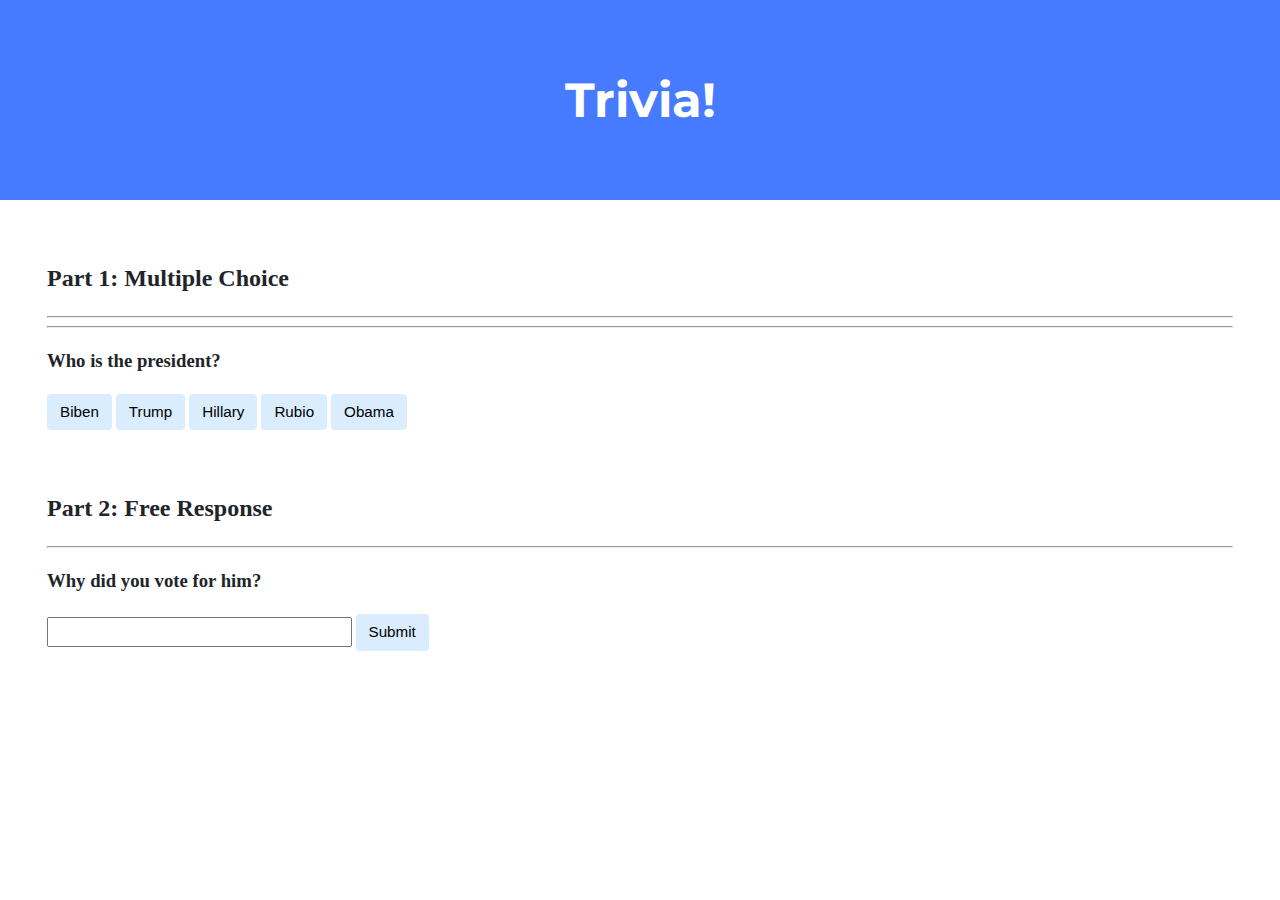
<file: pset8/lab8/index.html>
<!DOCTYPE html>

<html lang="en">
    <head>
        <link href="https://fonts.googleapis.com/css2?family=Montserrat:wght@500&display=swap" rel="stylesheet">
        <link href="styles.css" rel="stylesheet">
        <title>Trivia!</title>

        <script>

            // TODO: Add code to check answers to questions
            
            document.addEventListener('DOMContentLoaded', function(){
            
                let correct = document.querySelector('.correct');
                correct.addEventListener('click',function(){
                    correct.style.backgroundColor = 'green';
                    document.querySelector('#feedback1').innerHTML = 'Correct';
                    
                });
            
                let incorrect = document.querySelectorAll('.incorrect');
                for (let i = 0; i < incorrect.length; i++){
                incorrect[i].addEventListener('click',function(){
                   incorrect[i].style.backgroundColor = 'red';
                    document.querySelector('#feedback1').innerHTML = 'Incorrect';
                
                });
            }
            document.querySelector('#Submit').addEventListener('click', function(){
                let input =  document.querySelector('input');
                if(input.value === 'country'){
                     input.style.backgroundColor = 'green';
                     document.querySelector('#feedback2').innerHTML='Correct';
                }else{
                     input.style.backgroundColor = 'red';
                     document.querySelector('#feedback2').innerHTML='Incorrect';
                }
              });
                
        });
        </script>

    </head>
    <body>

        <div class="jumbotron">
            <h1>Trivia!</h1>
        </div>

        <div class="container">

            <div class="section">
                <h2>Part 1: Multiple Choice </h2>
                <hr>

                <!-- TODO: Add multiple choice question here -->
                   <hr>
                <h3> Who is the president? </h3>
                <button class="correct">Biben</button>
                <button class="incorrect">Trump</button>
                <button class="incorrect">Hillary</button>
                <button class="incorrect">Rubio</button>
                <button class="incorrect">Obama</button>
                
                <p id="feedback1"></p>

            </div>

            <div class="section">
                <h2>Part 2: Free Response</h2>
                <hr>
                <h3>Why did you vote for him?</h3>
                <input type = "text"></input>
                <button id="Submit">Submit</button>
                <p id="feedback2"></p>
                

                <!-- TODO: Add free response question here -->

            </div>

        </div>
    </body>
</html>
</file>
<file: pset8/lab8/styles.css>
body {
    background-color: #fff;
    color: #212529;
    font-size: 1rem;
    font-weight: 400;
    line-height: 1.5;
    margin: 0;
    text-align: left;
}

.container {
    margin-left: auto;
    margin-right: auto;
    padding-left: 15px;
    padding-right: 15px;
}

.jumbotron {
    background-color: #477bff;
    color: #fff;
    margin-bottom: 2rem;
    padding: 2rem 1rem;
    text-align: center;
}

.section {
    padding: 0.5rem 2rem 1rem 2rem;
}

.section:hover {
    background-color: #f5f5f5;
    transition: color 2s ease-in-out, background-color 0.15s ease-in-out;
}

h1 {
    font-family: 'Montserrat', sans-serif;
    font-size: 48px;
}

button, input[type="submit"] {
    background-color: #d9edff;
    border: 1px solid transparent;
    border-radius: 0.25rem;
    font-size: 0.95rem;
    font-weight: 400;
    line-height: 1.5;
    padding: 0.375rem 0.75rem;
    text-align: center;
    transition: color 0.15s ease-in-out, background-color 0.15s ease-in-out, border-color 0.15s ease-in-out, box-shadow 0.15s ease-in-out;
    vertical-align: middle;
}


input[type="text"] {
    line-height: 1.8;
    width: 25%;
}

input[type="text"]:hover {
    background-color: #f5f5f5;
    transition: color 2s ease-in-out, background-color 0.15s ease-in-out;
}
</file>
